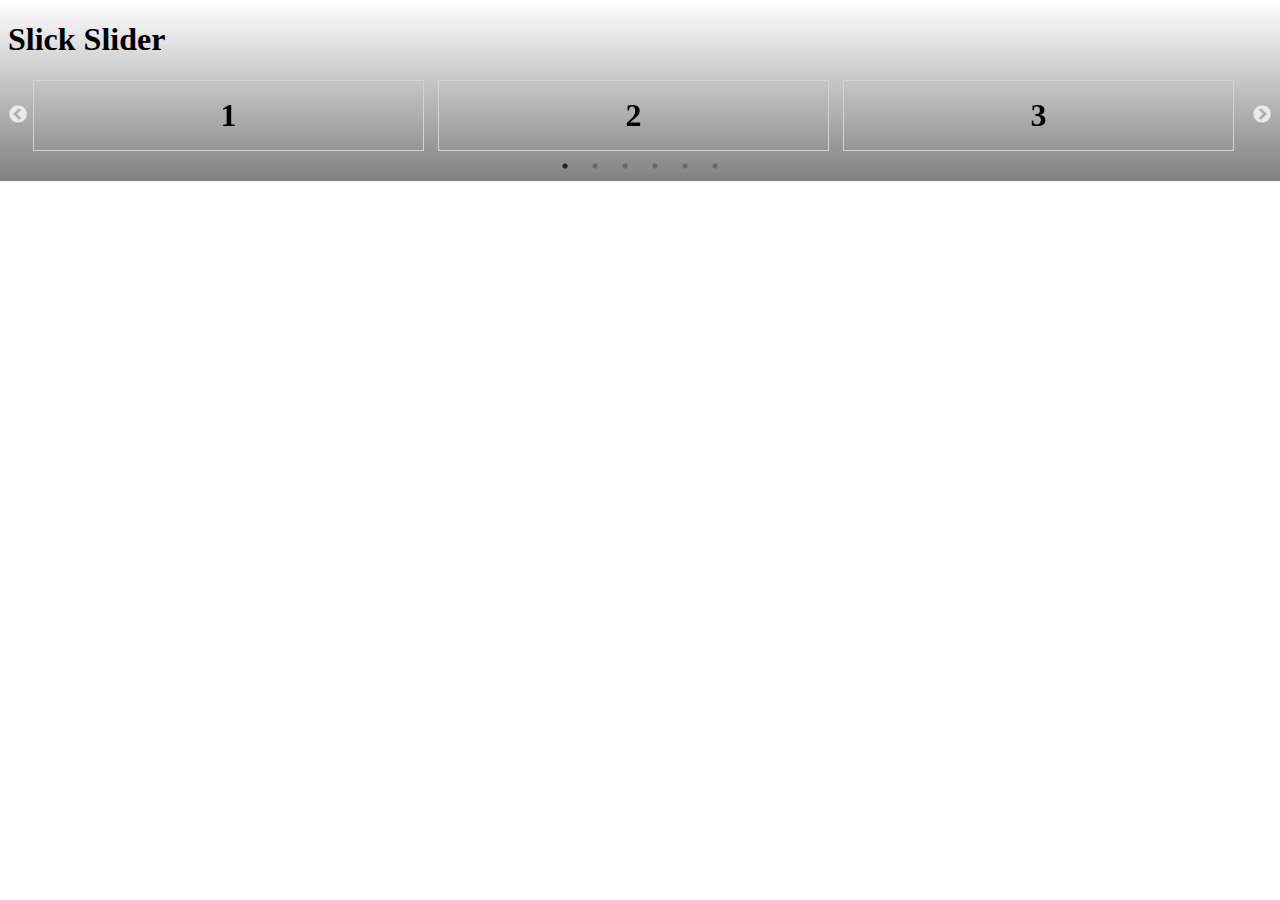
<file: index.html/slick/slick.html>
<!DOCTYPE html>
<html lang="en">
<head>
    <meta charset="UTF-8">
    <meta http-equiv="X-UA-Compatible" content="IE=edge">
    <meta name="viewport" content="width=device-width, initial-scale=1.0">
    <link rel="stylesheet" href="./slick.css">
    <link rel="stylesheet" href="./slick-theme.css">
    <script src="https://code.jquery.com/jquery-3.7.0.min.js"></script>
    <title>Slick</title>
    <script src="./slick.min.js"></script>
    <style>
        .item{
            font-size: 2rem;
            font-weight: bold;
            border: 1px solid lightgray;
            text-align: center;
            padding-block: 1rem;
            /* max-width: 500px; */
            margin-inline: auto;
           
          
        }
        body{
            background-image: linear-gradient(white, grey);
            background-repeat: no-repeat;
        }
        .parent{
            margin-left: 25px;
            margin-right: 25px;
        }
        .slick-slide{
            margin-right: 1rem;
        }
    </style>
</head>
<body>
    <h1>Slick Slider</h1>
 <div class="parent">
    <div class="item">1</div>
    <div class="item">2</div>
    <div class="item">3</div>
    <div class="item">4</div>
    <div class="item">5</div>
    <div class="item">6</div>
 </div>


<script>
    $(function(){
      $(".parent").slick({
        slidesToShow: 3,
      dots: true,
      autoplay: true,
      autoplaySpeed: 1000
      });
     

    });
</script>
</body>
</html>
</file>
